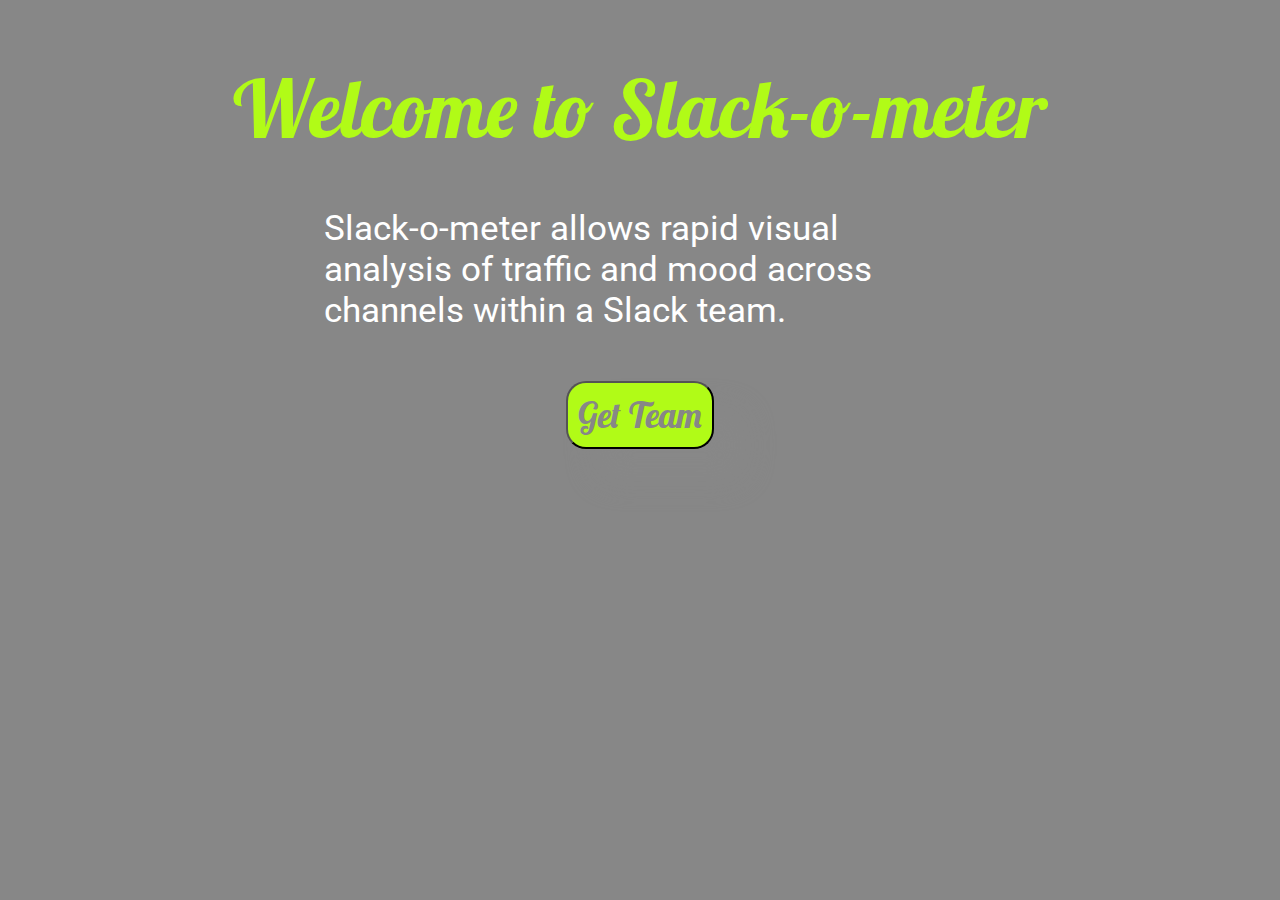
<file: templates/index.html>
<!DOCTYPE html>
<meta charset="utf-8">

<head>

  <link rel="stylesheet" type="text/css" href="../static/style.css">
  <link href='https://fonts.googleapis.com/css?family=Lobster' rel='stylesheet' type='text/css'>
  <link href='https://fonts.googleapis.com/css?family=Roboto' rel='stylesheet' type='text/css'>

</head>

<body>
  <div class="title welcome">Welcome to Slack-o-meter</div>

  <div class="textblock">Slack-o-meter allows rapid visual analysis of traffic and mood across channels within a Slack team. 
  </div>

  <div class="center">
    <button class="button" id="get-team" href="/get_team">Get Team</button>
  </div>

</body>
</file>
<file: static/style.css>
body {
  background-color: #878787;
  color: white;
}

.bubble-text {
  font: 20px sans-serif;
  color: green;
  z-index: 1;
}

.node:hover {
  border: 3px solid #696969;
}

.title {
  font-family: 'Lobster', cursive;
  font-size: 80px;
  text-align: center;

}

.welcome {
  color: #B1FB17;
  padding: 50px;
}

.textblock {
  font-family: 'Roboto', sans-serif;
  font-size: 35px;
  width: 50%;
  margin: 0 auto;
}

.button {
  background-color: #B1FB17;
  box-shadow: 30px 30px 30px #888888;
  border-radius: 20px;
  color: #878787;
  font-family: 'Lobster', cursive;
  font-size: 35px;
  white-space: nowrap;
  padding: 10px;
  margin: 50px;
}

.center {
  text-align: center;
}
</file>
